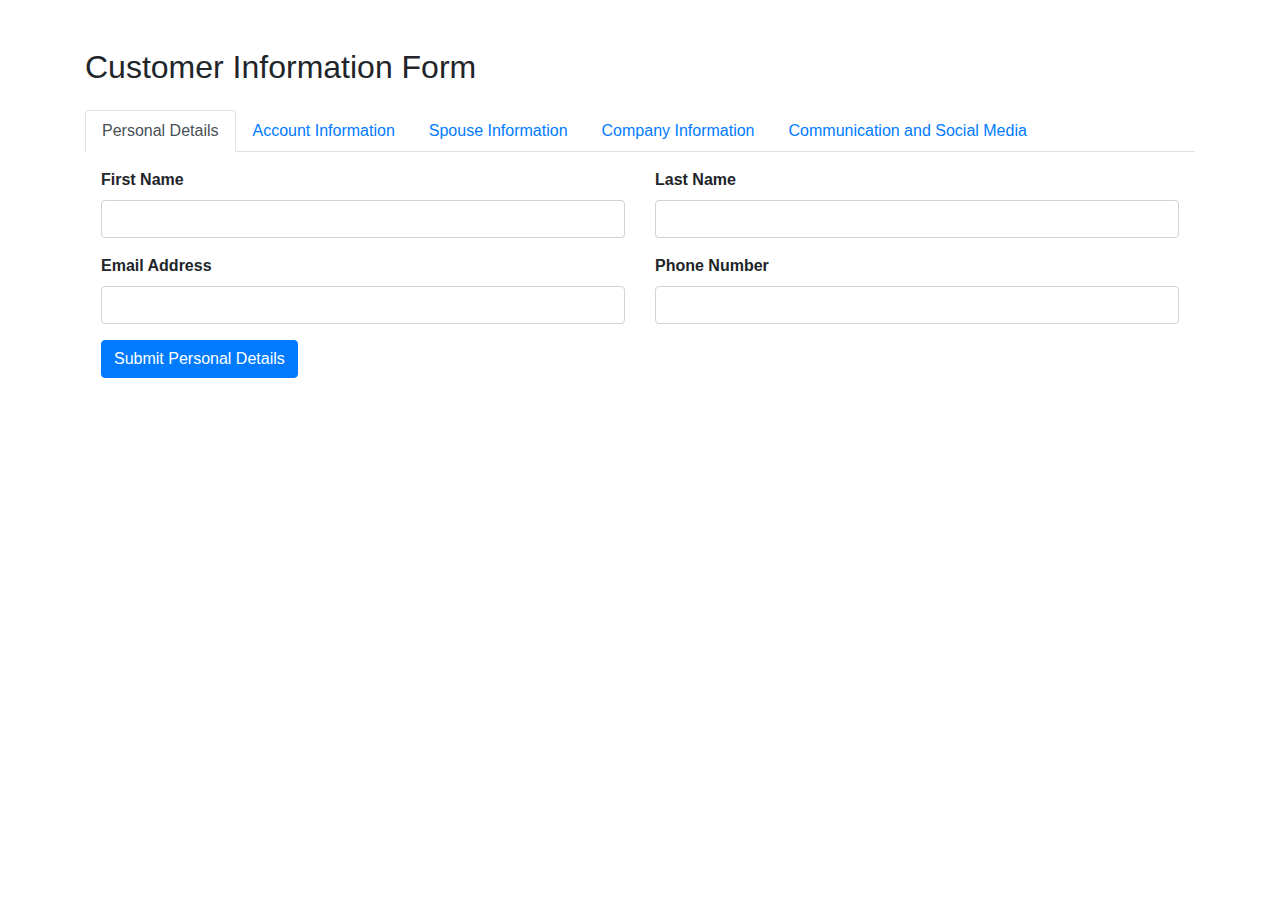
<file: index.html>
<!DOCTYPE html>
<html lang="en">
<head>
    <meta charset="UTF-8">
    <meta name="viewport" content="width=device-width, initial-scale=1.0">
    <title>Bank Customer Information Form</title>
    <link rel="stylesheet" href="https://stackpath.bootstrapcdn.com/bootstrap/4.5.2/css/bootstrap.min.css">
    <style>
        label {
            font-weight: bold; /* Make all labels bold */
        }
    </style>
</head>
<body>

<div class="container mt-5">
    <h2 class="mb-4">Customer Information Form</h2>
    
    <!-- Tab Navigation -->
    <ul class="nav nav-tabs" id="infoTab" role="tablist">
        <li class="nav-item">
            <a class="nav-link active" id="personal-tab" data-toggle="tab" href="#personal" role="tab" aria-controls="personal" aria-selected="true">Personal Details</a>
        </li>
        <li class="nav-item">
            <a class="nav-link" id="account-tab" data-toggle="tab" href="#account" role="tab" aria-controls="account" aria-selected="false">Account Information</a>
        </li>
        <li class="nav-item">
            <a class="nav-link" id="spouse-tab" data-toggle="tab" href="#spouse" role="tab" aria-controls="spouse" aria-selected="false">Spouse Information</a>
        </li>
        <li class="nav-item">
            <a class="nav-link" id="company-tab" data-toggle="tab" href="#company" role="tab" aria-controls="company" aria-selected="false">Company Information</a>
        </li>
        <li class="nav-item">
            <a class="nav-link" id="communication-tab" data-toggle="tab" href="#communication" role="tab" aria-controls="communication" aria-selected="false">Communication and Social Media</a>
        </li>
    </ul>

    <!-- Tab Content -->
    <div class="tab-content" id="infoTabContent">
        <!-- Personal Details Tab -->
        <div class="tab-pane fade show active" id="personal" role="tabpanel" aria-labelledby="personal-tab">
            <form action="submit-personal-info-url" method="post" class="p-3">
                <div class="row">
                    <div class="col-md-6">
                        <div class="form-group">
                            <label for="customerFirstName">First Name</label>
                            <input type="text" class="form-control" id="customerFirstName" name="customerFirstName" required>
                        </div>
                        <div class="form-group">
                            <label for="customerEmail">Email Address</label>
                            <input type="email" class="form-control" id="customerEmail" name="customerEmail" required>
                        </div>
                    </div>
                    <div class="col-md-6">
                        <div class="form-group">
                            <label for="customerLastName">Last Name</label>
                            <input type="text" class="form-control" id="customerLastName" name="customerLastName" required>
                        </div>
                        <div class="form-group">
                            <label for="customerPhone">Phone Number</label>
                            <input type="tel" class="form-control" id="customerPhone" name="customerPhone" required>
                        </div>
                    </div>
                </div>
                <button type="submit" class="btn btn-primary">Submit Personal Details</button>
            </form>
        </div>

        <!-- Account Information Tab -->
        <div class="tab-pane fade" id="account" role="tabpanel" aria-labelledby="account-tab">
            <form action="submit-account-info-url" method="post" class="p-3">
                <div class="row">
                    <div class="col-md-6">
                        <div class="form-group">
                            <label for="customerAccountType">Account Type</label>
                            <select class="form-control" id="customerAccountType" name="customerAccountType">
                                <option>Savings</option>
                                <option>Checking</option>
                                <option>Investment</option>
                            </select>
                        </div>
                    </div>
                    <div class="col-md-6">
                        <div class="form-group">
                            <label for="customerBranch">Branch</label>
                            <input type="text" class="form-control" id="customerBranch" name="customerBranch" required>
                        </div>
                    </div>
                </div>
                <button type="submit" class="btn btn-primary">Submit Account Information</button>
            </form>
        </div>

        <!-- Additional Tabs -->
        <!-- Spouse Information Tab -->
        <div class="tab-pane fade" id="spouse" role="tabpanel" aria-labelledby="spouse-tab">
            <!-- Spouse Information Form Content Here -->
        </div>
        <!-- Company Information Tab -->
        <div class="tab-pane fade" id="company" role="tabpanel" aria-labelledby="company-tab">
            <!-- Company Information Form Content Here -->
        </div>
        <!-- Communication and Social Media Tab -->
        <div class="tab-pane fade" id="communication" role="tabpanel" aria-labelledby="communication-tab">
            <!-- Communication and Social Media Form Content Here -->
        </div>
    </div>
</div>

<script src="https://code.jquery.com/jquery-3.5.1.slim.min.js"></script>
<script src="https://cdn.jsdelivr.net/npm/@popperjs/core@2.9.3/dist/umd/popper.min.js"></script>
<script src="https://stackpath.bootstrapcdn.com/bootstrap/4.5.2/js/bootstrap.min.js"></script>
</body>
</html>
</file>
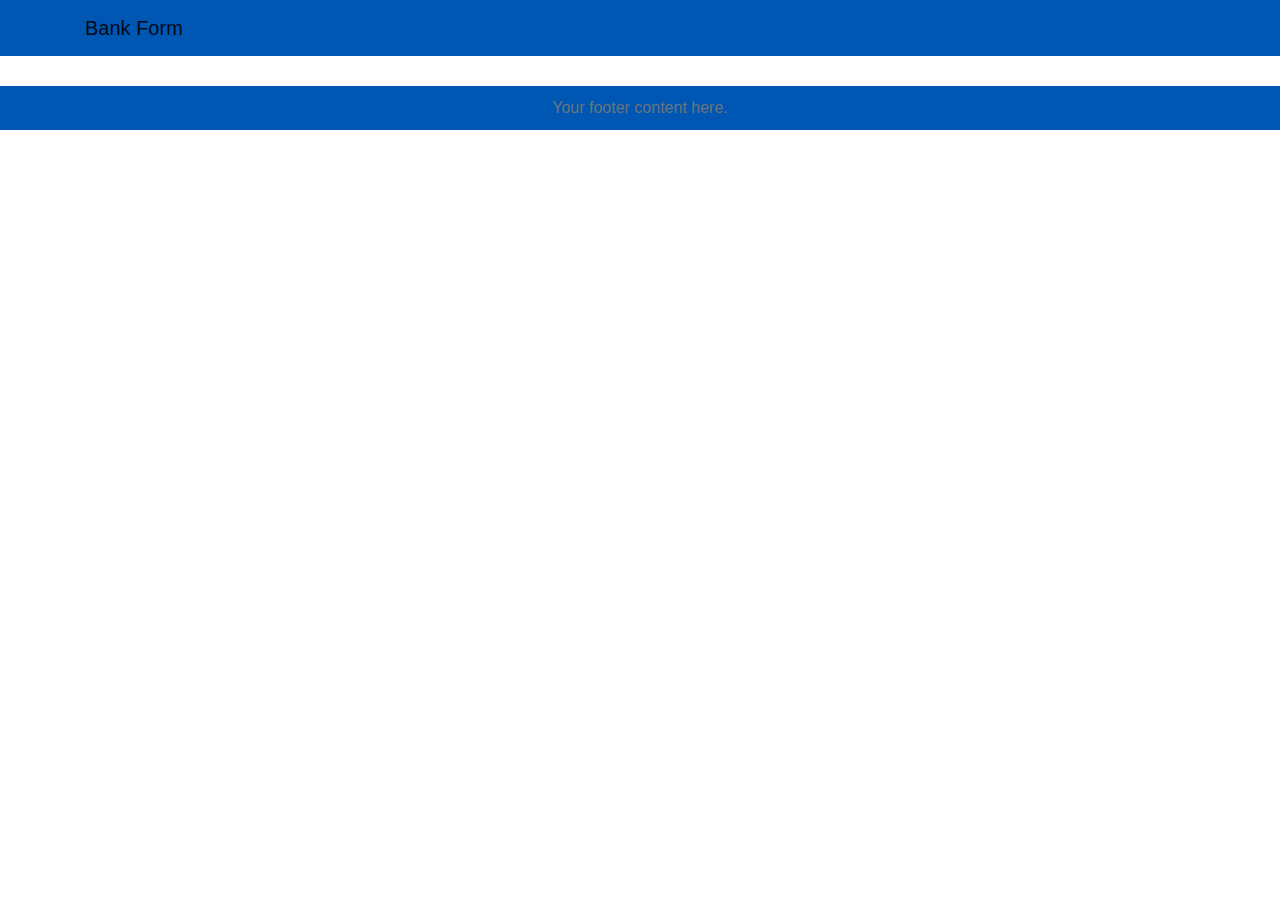
<file: US_Flag.html>
<!DOCTYPE html>
<html lang="en">
<head>
    <meta charset="UTF-8">
    <meta name="viewport" content="width=device-width, initial-scale=1.0">
    <title>Bank Customer Information Form</title>
    <link rel="stylesheet" href="https://stackpath.bootstrapcdn.com/bootstrap/4.5.2/css/bootstrap.min.css">
    <style>
        /* U.S. Flag Themed Colors */
        body {
            background-color: #fff; /* White background */
        }

        .navbar, .footer {
            background-color: #0056b3; /* Navy blue */
            color: white;
        }

        .nav-link {
            color: white;
        }

        .nav-link.active, .nav-link:hover {
            background-color: #ff0000; /* Red */
            color: white;
        }

        label {
            font-weight: bold; /* Make labels bold */
            color: #0056b3; /* Navy blue labels */
        }

        .btn-primary {
            background-color: #ff0000; /* Red */
            border-color: #ff0000;
        }

        .btn-primary:hover {
            background-color: #cc0000; /* Darker red */
            border-color: #cc0000;
        }

        .form-control {
            border: 1px solid #0056b3; /* Navy blue borders for inputs */
        }

        .footer {
            margin-top: 30px;
            padding: 10px 0;
        }
    </style>
</head>
<body>

<!-- Header -->
<nav class="navbar navbar-expand-lg navbar-light">
  <div class="container">
    <a class="navbar-brand" href="#">Bank Form</a>
  </div>
</nav>

<!-- Content goes here (same as previous HTML) -->

<!-- Footer -->
<footer class="footer text-center">
    <span class="text-muted">Your footer content here.</span>
</footer>

<script src="https://code.jquery.com/jquery-3.5.1.slim.min.js"></script>
<script src="https://cdn.jsdelivr.net/npm/@popperjs/core@2.9.3/dist/umd/popper.min.js"></script>
<script src="https://stackpath.bootstrapcdn.com/bootstrap/4.5.2/js/bootstrap.min.js"></script>
</body>
</html>
</file>
